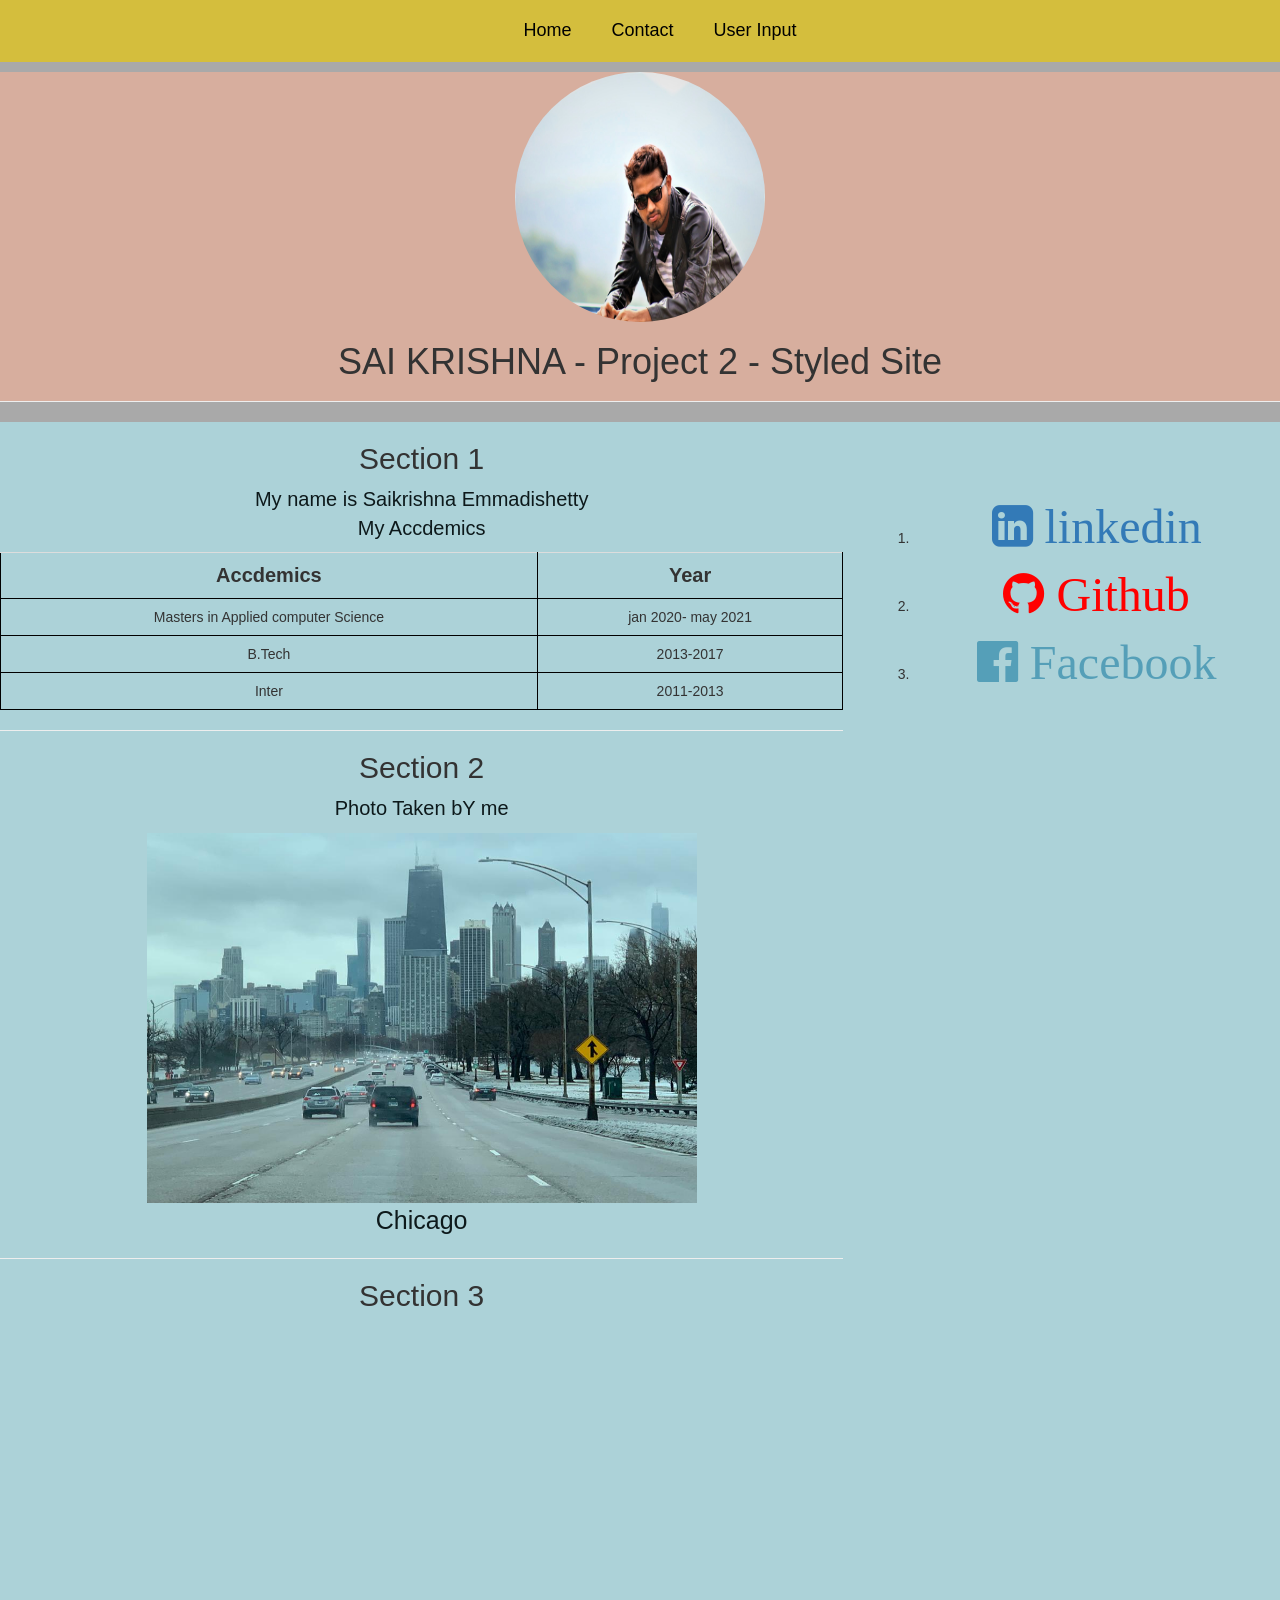
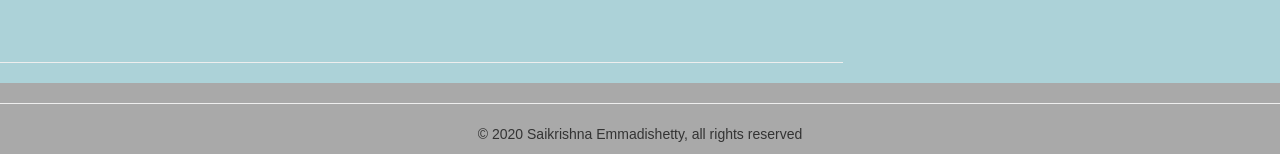
<file: index.html>
<!DOCTYPE html>
<html lang="en">
    <head>
        <meta charset="utf-8">
        <title>Project 2 Index</title>
        <link rel="stylesheet" href="https://maxcdn.bootstrapcdn.com/bootstrap/3.4.1/css/bootstrap.min.css">
        <link rel="stylesheet" href="CSS/layout.css">
        <link rel="stylesheet" href="https://cdnjs.cloudflare.com/ajax/libs/font-awesome/4.7.0/css/font-awesome.min.css">
</head>
    </head>
    <body style="text-align: center;">
        <nav style="background-color: rgba(231, 199, 15, 0.699);">
            <ul>
                <li id="list"><a class="button" href="./index.html">Home</a></li>
                <li id="list"><a class="button" href="./contact.html">Contact</a></li>
                <li id="list"><a class="button" href="./userInput.html">User Input</a></li>
            </ul>
        </nav>
        <header style="background-color: rgba(229, 176, 155, 0.767);">
            <img src="image/sai.jpg" alt="Saikrishna" id="profilepicture" class="img-circle" width="250px" height="250px">
            <h1 class="header">SAI KRISHNA - Project 2 - Styled Site</h1>
            <hr>
        </header>
        <main style="background-color: rgba(174, 229, 238, 0.685);">
            <div class="row">
            <div class="col-sm-8">
            <article>
                <section>
                    <h2>Section 1</h2>
                    <p style="font-size:20px; color: rgb(13, 25, 27);">My name is Saikrishna Emmadishetty <br> My Accdemics</p>
                    <table class="table">
                        <tr>
                            <th style="font-size:20px;">Accdemics</th>
                            <th style="font-size:20px;">Year</th>
                        </tr>
                        <tr>
                            <td>Masters in Applied computer Science</td>
                            <td>jan 2020- may 2021</td>
                        </tr>
                        <tr>
                            <td>B.Tech</td>
                            <td>2013-2017</td>
                        </tr>
                        <tr>
                            <td>Inter</td>
                            <td>2011-2013</td>
                        </tr>
                    </table>
                </section>
                <hr>
                <section>
                    <h2>Section 2</h2>
                    <p style="font-size:20px; color: rgb(13, 25, 27);">Photo Taken bY me</p>
                    <img src="image/chicago.jpg" width="550" height="370" alt="Gus">
                    <p style="font-size:25px; color: rgb(13, 25, 27);">Chicago</p>

                </section>
                <hr>
                <section>
                    <h2>Section 3</h2>
                    <iframe width="560" height="315" src="https://www.youtube.com/embed/dtTWD0ystG0" frameborder="0" allow="accelerometer; autoplay; encrypted-media; gyroscope; picture-in-picture" allowfullscreen></iframe>    
                </section>
            </article>
            <hr> 
        </div>
            <div class="col-sm-4">
            </br>
        </br> 
    </br>
</br>
            <aside>
                <ol>
                    <li>
                        <a class="fa fa-linkedin-square" style="font-size:48px" href="https://www.linkedin.com/in/saikrishna-emmadishetty-613014146/" rel="noopener">  linkedin                        </a>
                            
                    </li> 
                </br>
                    <li>
                        <a class="fa fa-github" style="font-size:48px;color:red"  href="https://github.com/Saikrishna1545" rel="noopener">  Github
                            
                        </a>
                    </li> 

                </br>
                    <li>
                        <a class="fa fa-facebook-official" style="font-size:48px;color:rgba(4, 111, 153, 0.514)"  href="https://www.facebook.com/" rel="noopener">  Facebook
                            
                        </a>
                    </li>
                </ol>
            </aside> 
            </div>  
        </div>  
            </main> 
        
        <hr>
        <footer>
            <p>&copy; 2020 Saikrishna Emmadishetty, all rights reserved</p>
        </footer>
    </body>
</html>
</file>
<file: CSS/layout.css>
body {
    background-color: darkgray;
}
nav {
    background-color: gold;
    text-align: center;
}
header {
    background-color: gold;
}
.button{
    color: black;
}
.header {
    text-align: center;
}
#list {
    display: inline-block;
    font-size: large;
    margin: 1em;
} 
table, th, td {
    border: 1px solid black;
    border-collapse: collapse;
    text-align: center;
    
  }
#profile {
    display: block;
    margin-left: auto;
    margin-right: auto;
}
footer{
    text-align: center;
}
</file>
